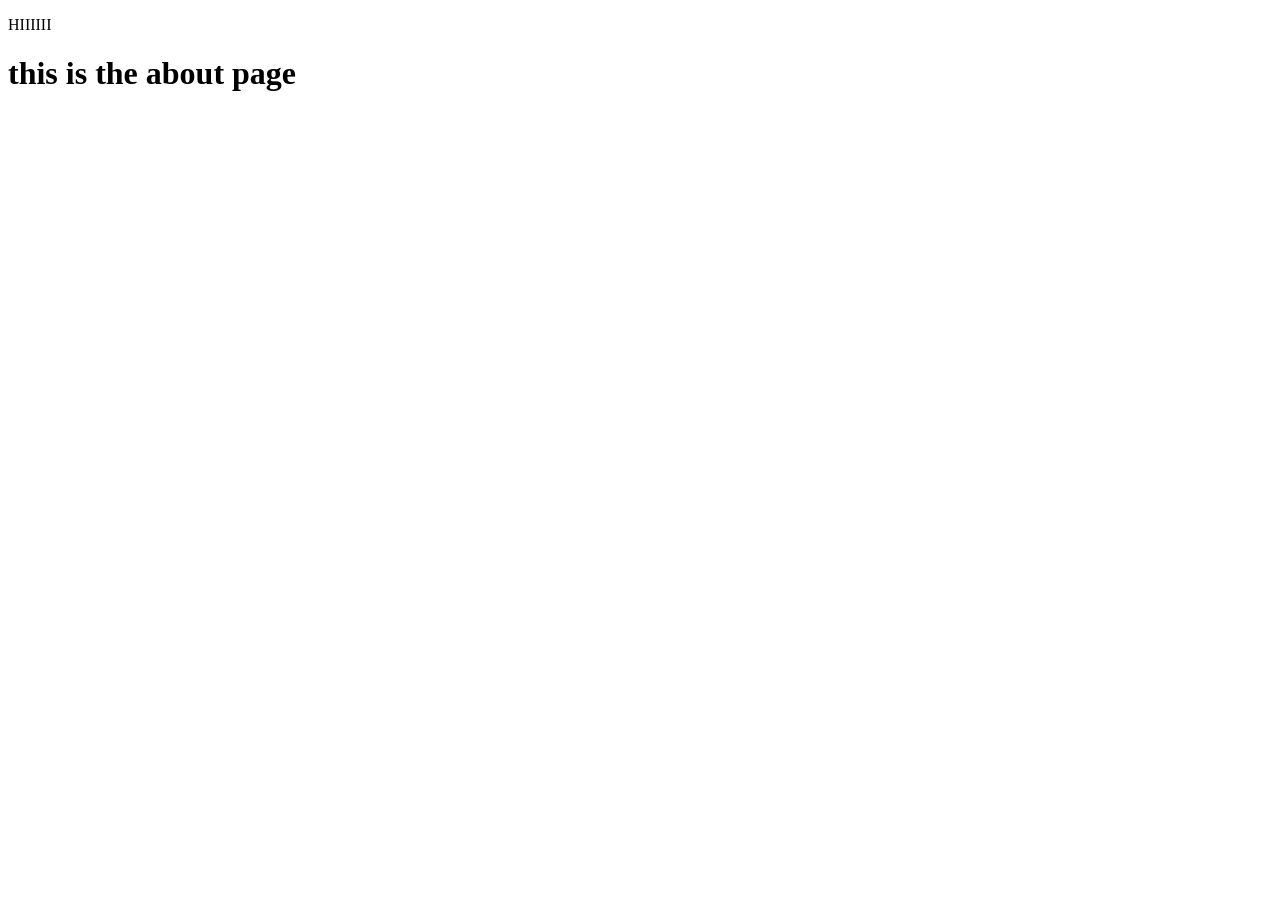
<file: folder_1/about.html>
<!DOCTYPE html>
<html lang="en">
<head>
    <meta charset="UTF-8">
    <meta name="viewport" content="width=device-width, initial-scale=1.0">
    <title>about us</title>
</head>
<body>
    <p>HIIIIII</p>
<h1>this is the about page</h1>
</body>
</html>
</file>
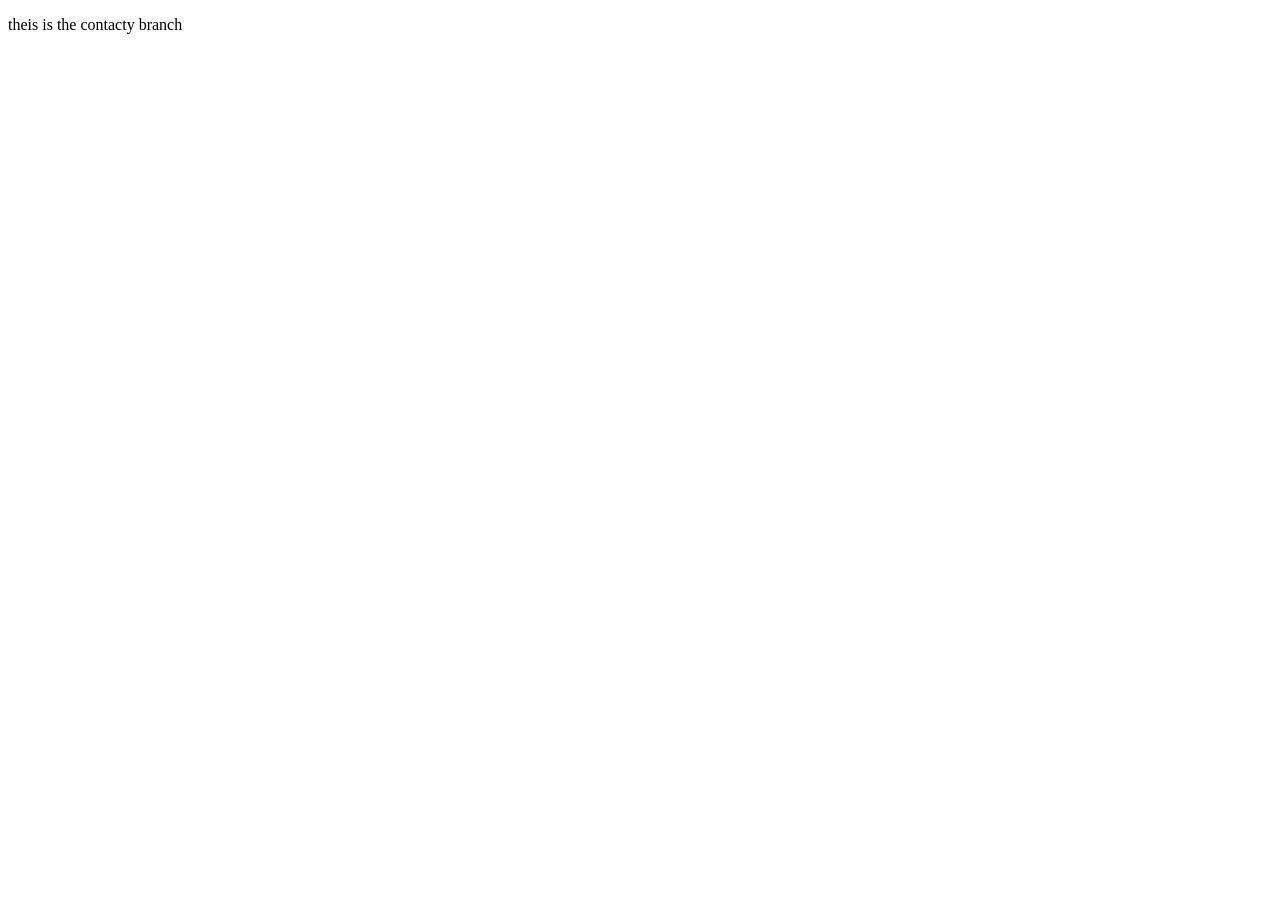
<file: folder_1/contact.html>
<!DOCTYPE html>
<html lang="en">
<head>
    <meta charset="UTF-8">
    <meta name="viewport" content="width=device-width, initial-scale=1.0">
    <title>contact</title>
</head>
<body>
    <p>theis is the contacty branch</p>
</body>
</html>
</file>
